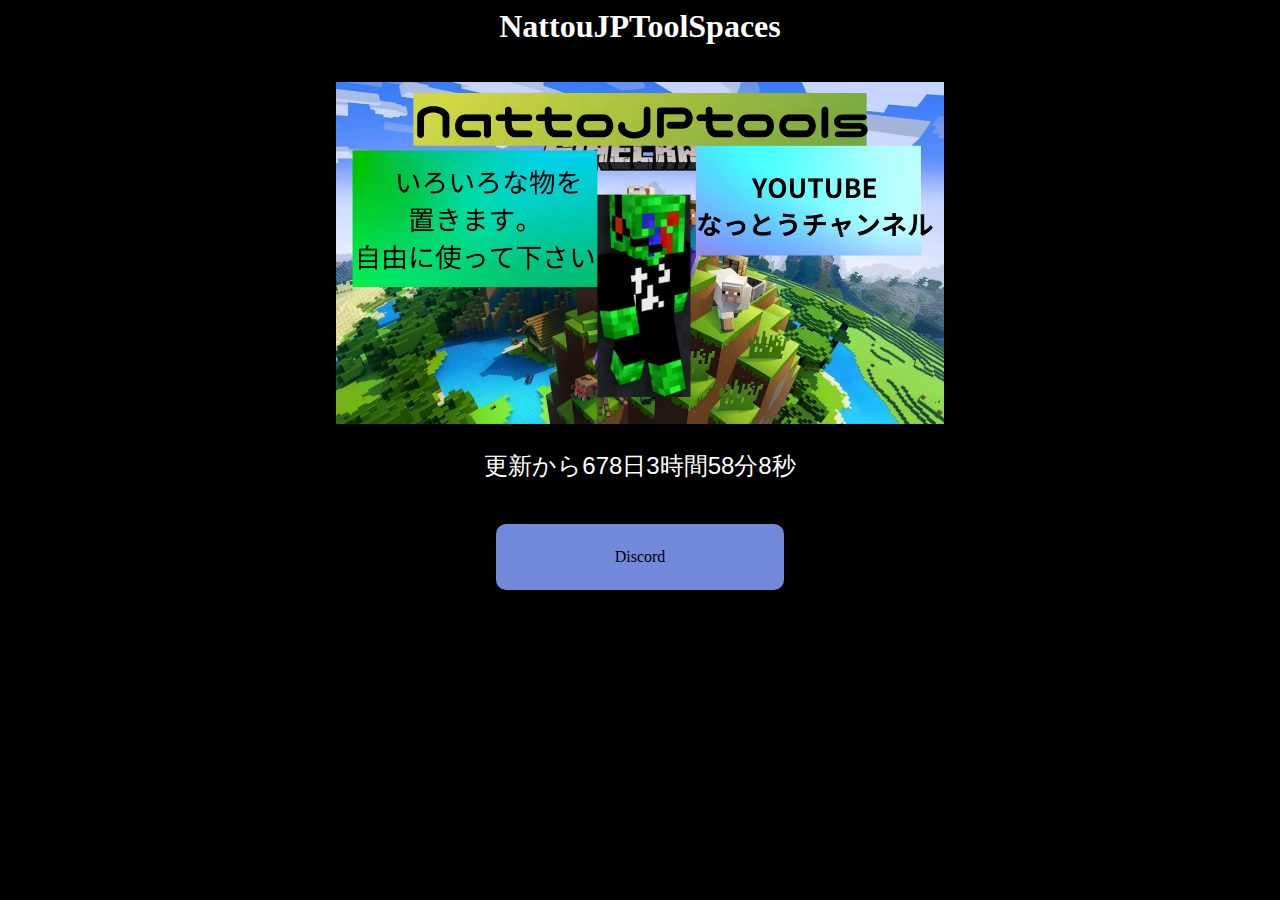
<file: index.html>
<html lang="ja">
<meta charset="UTF-8">
<meta content="IE=edge" http-equiv="X-UA-Compatible">
<meta content="width=device-width,initial-scale=1" name="viewport">
<title>NattouJPToolSpaces</title>
<link href="favicon.ico" rel="icon">
<link href="s.css" rel="stylesheet">
<center>
    <h1 id="a">NattouJPToolSpaces</h1>
</center>
<center><img alt="banner" class="Home_banner__WnS5R" src="banner.webp"></center>
<center>
    <p class="subtitle" id="timeid">
</center>
<script>setInterval(() => { const t = document.getElementById("timeid"), i = new Date("2024-09-14T10:30:00"), r = new Date, n = r - i, u = n / 1e3, f = n / 6e4, e = n / 36e5, o = n / 864e5, s = Math.floor(o), h = Math.floor(e % 24), c = Math.floor(f % 60), l = Math.floor(u % 60); t.innerText = "更新から" + s + "日" + h + "時間" + c + "分" + l + "秒" }, 50)</script>
<div class="grid">
    <a class="button" style="background-color:#7289da" href="https://discord.gg/yfE9JYaQgN">Discord</a> 
    <script>function function1() { window.open("info.html") }</script>
</div>
</file>
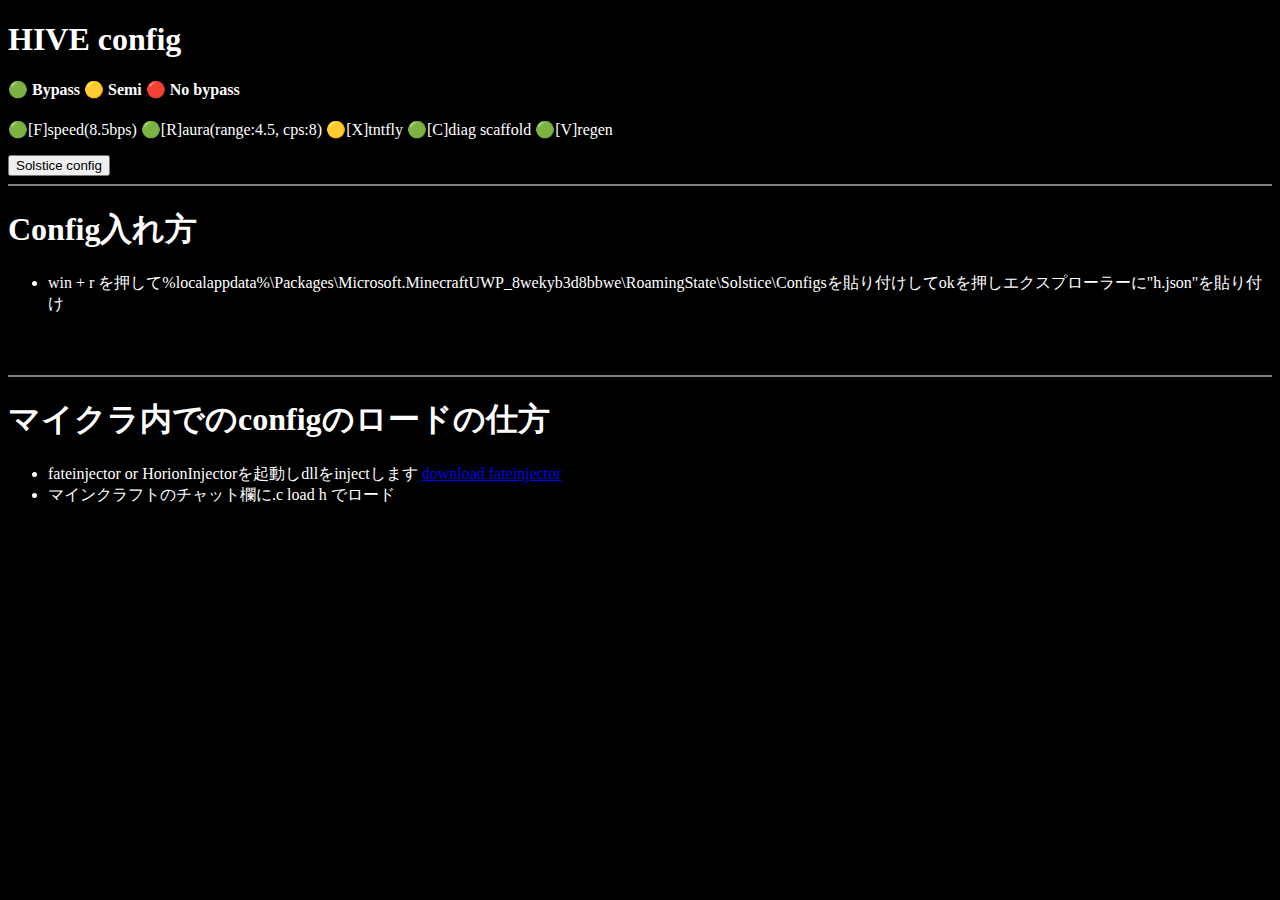
<file: info.html>
<!doctypehtml>
<html lang="ja">
<meta charset="UTF-8">
<meta content="IE=edge" http-equiv="X-UA-Compatible">
<meta content="width=device-width,initial-scale=1" name="viewport">
<link href="favicon.ico" rel="icon">
<title>このconfigをダウンロードした人へ</title>
<body style="background-color:#000">
<h1 style="color:#fff">HIVE config</h1>
<h4 style="color:#fff">🟢 Bypass 🟡 Semi 🔴 No bypass</h4>
<class style="color:#fff">🟢[F]speed(8.5bps) 🟢[R]aura(range:4.5, cps:8) 🟡[X]tntfly 🟢[C]diag scaffold 🟢[V]regen</class>
<p></p>
<a download href="h.json">
  <button>Solstice config</button>
</a>
<br>
<hr noshade>
<h1 style="color:#fff">Config入れ方</h1>
<ul style="color:#fff">
  <li>win + r を押して%localappdata%\Packages\Microsoft.MinecraftUWP_8wekyb3d8bbwe\RoamingState\Solstice\Configsを貼り付けしてokを押しエクスプローラーに"h.json"を貼り付け
</ul>
<br>
<br>
<hr noshade>
<h1 style="color:#fff">マイクラ内でのconfigのロードの仕方</h1>
<ul style="color:#fff">
  <li>fateinjector or HorionInjectorを起動しdllをinjectします <a href="https://github.com/fligger/FateInjector/releases/download/1.0/FateInjector.exe">download fateinjector</a>
  <li>マインクラフトのチャット欄に.c load h でロード
</ul>
<br>
<br>
</file>
<file: s.css>
.button{
    margin: 1rem;
    padding: 1.5rem;
    min-width: 15rem;
    text-align: center;
    color: inherit;
    text-decoration: none;
    border-radius: 10px;
    transition: .15s ease-out
}

.button:hover {
    box-shadow: 0px 12px 24px rgba(20, 146, 175, 0.38);
    transform: translateY(-.5rem);
}
.grid{
    display: flex;
    justify-content: center;
    flex-wrap: wrap
}
body{
    background-color: black;
}


.subtitle{
    font-family: -apple-system,BlinkMacSystemFont,Segoe UI,Roboto,Oxygen,Ubuntu,Cantarell,Fira Sans,Droid Sans,Helvetica Neue,sans-serif;
    box-sizing: border-box;
    color: #fff;
    line-height: 1.5;
    font-size: 1.5rem;
}
#a{
    color: #fff
}


.Home_banner__WnS5R{
        color-scheme: dark;
        font-family: -apple-system,BlinkMacSystemFont,Segoe UI,Roboto,Oxygen,Ubuntu,Cantarell,Fira Sans,Droid Sans,Helvetica Neue,sans-serif;
        color: #121212;
        box-sizing: border-box;
        padding: 1rem 1rem 0;
        width: 100%;
        height: auto;
        min-width: 25rem;
        max-width: 40rem;
}
</file>
